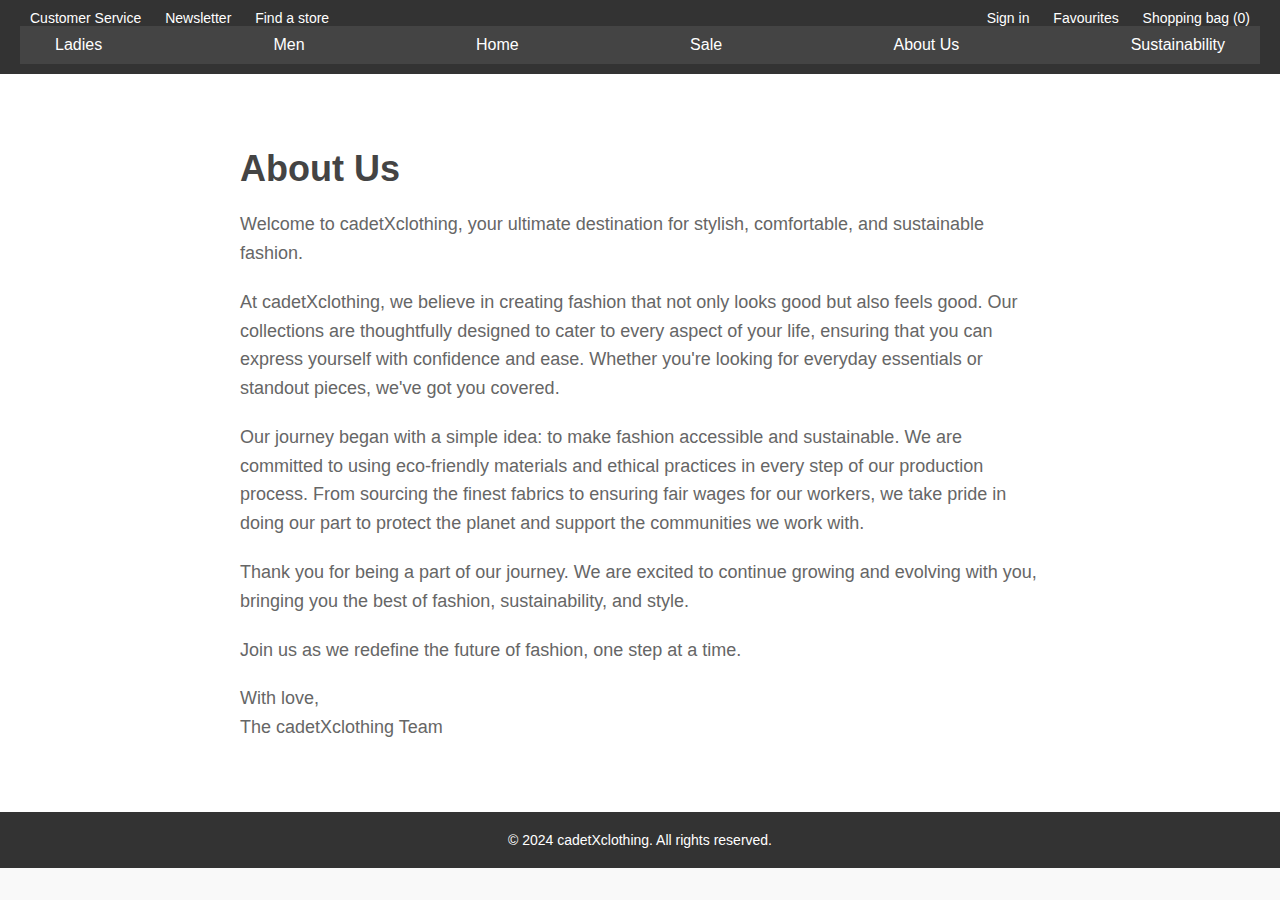
<file: level A/about.html>
<!DOCTYPE html>
<html lang="en">
<head>
    <meta charset="UTF-8">
    <meta name="viewport" content="width=device-width, initial-scale=1.0">
    <title>About Us - cadetXclothing</title>
    <!-- Link to the external CSS file -->
    <link rel="stylesheet" href="about.css">
</head>
<body>

<!-- Header Section -->
<header class="header">
    <div class="top-nav">
        <div class="left-nav">
            <a href="#">Customer Service</a>
            <a href="#">Newsletter</a>
            <a href="#">Find a store</a>
        </div>
        <div class="right-nav">
            <a href="#">Sign in</a>
            <a href="#">Favourites</a>
            <a href="#">Shopping bag (0)</a>
        </div>
    </div>
    <div class="main-nav">
        <nav class="nav-links">
            <a href="#">Ladies</a>
            <a href="#">Men</a>
            <a href="#">Home</a>
            <a href="#">Sale</a>
            <a href="about.html">About Us</a> <!-- Linking to the About Us page -->
            <a href="#">Sustainability</a>
        </nav>
    </div>
</header>

<!-- About Us Section -->
<section class="about-us">
    <div class="container">
        <h1>About Us</h1>
        <p>Welcome to cadetXclothing, your ultimate destination for stylish, comfortable, and sustainable fashion.</p>
        <p>At cadetXclothing, we believe in creating fashion that not only looks good but also feels good. Our collections are thoughtfully designed to cater to every aspect of your life, ensuring that you can express yourself with confidence and ease. Whether you're looking for everyday essentials or standout pieces, we've got you covered.</p>
        <p>Our journey began with a simple idea: to make fashion accessible and sustainable. We are committed to using eco-friendly materials and ethical practices in every step of our production process. From sourcing the finest fabrics to ensuring fair wages for our workers, we take pride in doing our part to protect the planet and support the communities we work with.</p>
        <p>Thank you for being a part of our journey. We are excited to continue growing and evolving with you, bringing you the best of fashion, sustainability, and style.</p>
        <p>Join us as we redefine the future of fashion, one step at a time.</p>
        <p>With love,<br>The cadetXclothing Team</p>
    </div>
</section>

<!-- Footer Section -->
<footer class="footer">
    <p>&copy; 2024 cadetXclothing. All rights reserved.</p>
</footer>

</body>
</html>
</file>
<file: level A/about.css>
/* General Styles */
body {
    font-family: Arial, sans-serif;
    margin: 0;
    padding: 0;
    color: #333;
    background-color: #f9f9f9;
}

/* Header Styles */
.header {
    background-color: #333;
    color: #fff;
    padding: 10px 20px;
}

.top-nav {
    display: flex;
    justify-content: space-between;
    align-items: center;
    font-size: 14px;
}

.top-nav a {
    color: #fff;
    text-decoration: none;
    margin: 0 10px;
}

.main-nav {
    background-color: #444;
    padding: 10px 20px;
}

.nav-links {
    display: flex;
    justify-content: space-between;
}

.nav-links a {
    color: #fff;
    text-decoration: none;
    margin: 0 15px;
    font-size: 16px;
}

.nav-links a:hover {
    color: #ff6347;
}

/* About Us Section */
.about-us {
    background-color: #fff;
    padding: 50px 20px;
}

.container {
    max-width: 800px;
    margin: 0 auto;
}

.about-us h1 {
    font-size: 36px;
    margin-bottom: 20px;
    color: #444;
}

.about-us p {
    font-size: 18px;
    line-height: 1.6;
    margin-bottom: 20px;
    color: #666;
}

/* Footer Styles */
.footer {
    background-color: #333;
    color: #fff;
    text-align: center;
    padding: 20px 0;
    position: relative;
    bottom: 0;
    width: 100%;
}

.footer p {
    margin: 0;
    font-size: 14px;
}
</file>
